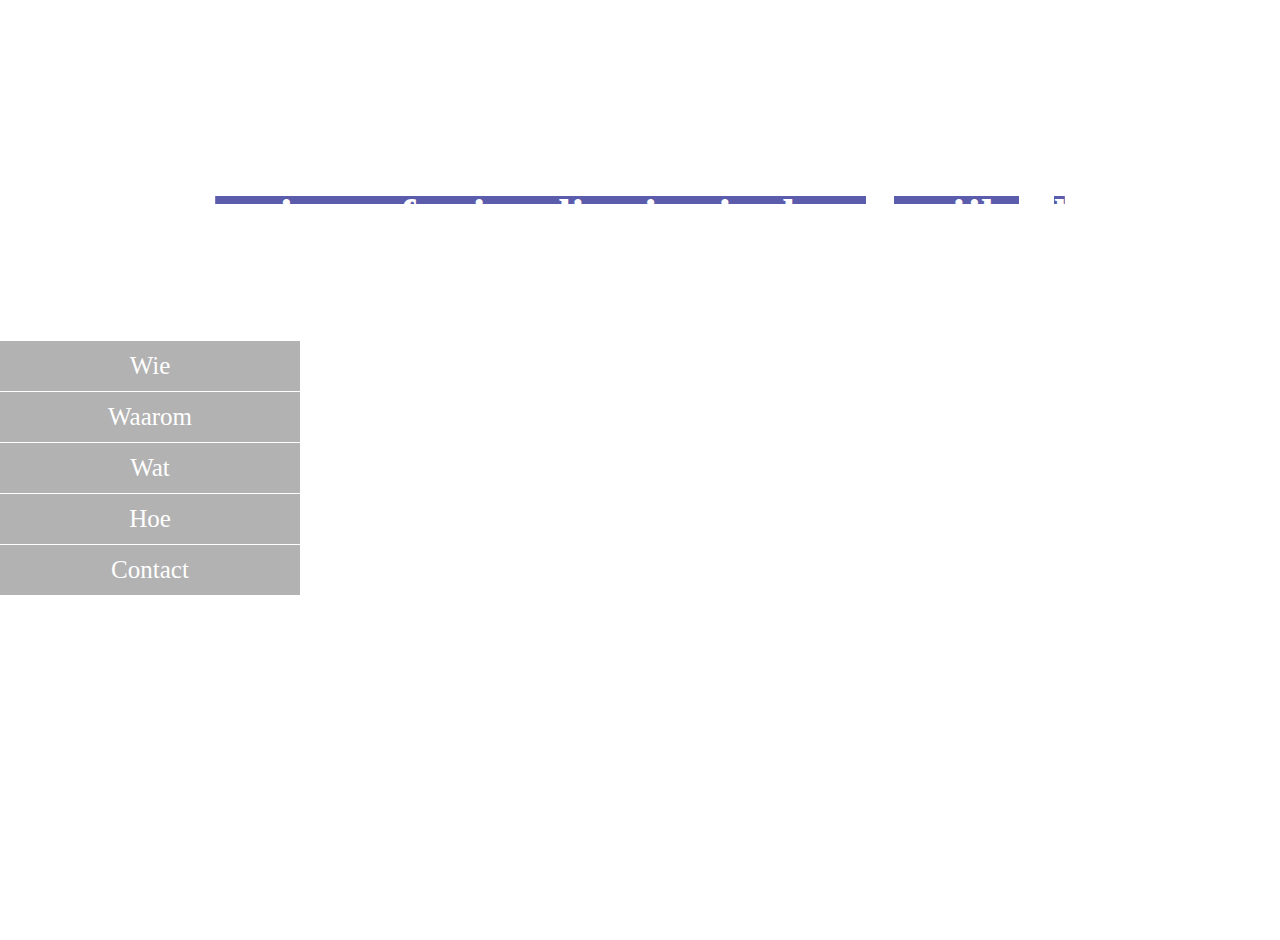
<file: index.html>
<!DOCTYPE html>
<html>

  <head>
    <meta charset='utf-8'>
    <meta http-equiv="X-UA-Compatible" content="chrome=1">
    <meta name="description" content="VanDerWerffHospitality">
    <link rel="stylesheet" type="text/css" media="all and (min-width: 1020px)" href="stylesheets/stylesheet.css" />
    <link type="text/css" rel="stylesheet" media="all and (max-width: 1020px)" href="stylesheets/handheld.css"/>

    <title>VAN DER WERFF HOSPITALITY</title>
  </head>

  <body>

    <div id="title">
      <p>
      <h1><span>Van Der Werff Hospitaly</span></h1><br>
      <br>
      <h3 id="subtitle">Specialisten in professionalisering in de gastvrijheidsbranche</h3>
      </p>
    </div>

    

    <ul class="navigation">
      <li class="nav-item"><a href="/wie">Wie</a></li>
      <li class="nav-item"><a href="/waarom">Waarom</a></li>
      <li class="nav-item"><a href="/wat">Wat</a></li>
      <li class="nav-item"><a href="/hoe">Hoe</a></li>
      <li class="nav-item"><a href="/contact">Contact</a></li>
    </ul>
</file>
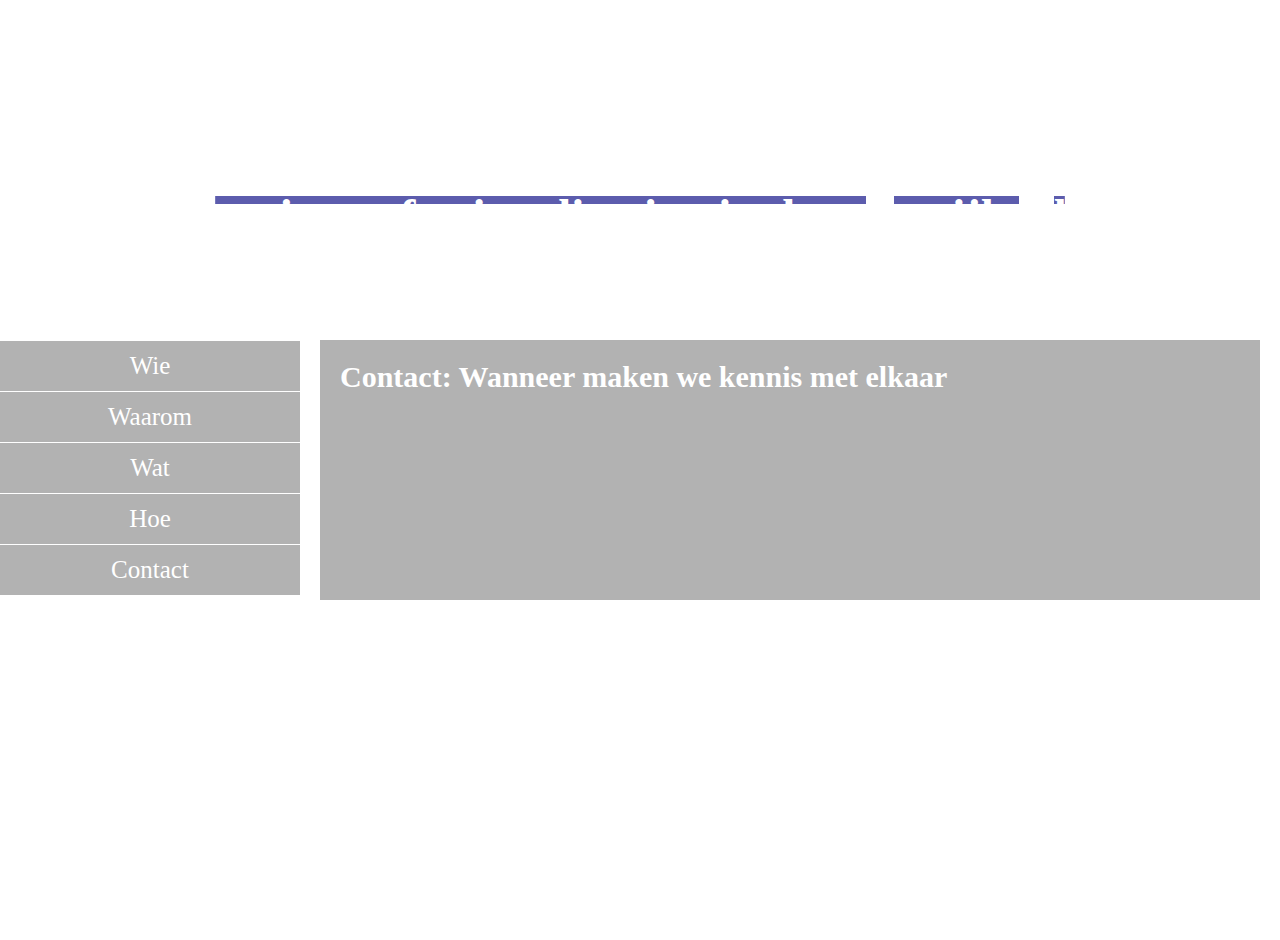
<file: contact.html>
<!DOCTYPE html>
<html>

  <head>
    <meta charset='utf-8'>
    <meta http-equiv="X-UA-Compatible" content="chrome=1">
    <meta name="description" content="VanDerWerffHospitality">

    <link rel="stylesheet" type="text/css" media="screen" href="stylesheets/stylesheet.css">

    <title>VAN DER WERFF HOSPITALITY</title>
  </head>

  <body>

    <div id="title">
      <p>
      <h1><span>Van Der Werff Hospitaly</span></h1><br>
      <br>
      <h3 id="subtitle">Specialisten in professionalisering in de gastvrijheidsbranche</h3>
      </p>
    </div>

    

    <ul class="navigation">
      <li class="nav-item"><a href="/wie">Wie</a></li>
      <li class="nav-item"><a href="/waarom">Waarom</a></li>
      <li class="nav-item"><a href="/wat">Wat</a></li>
      <li class="nav-item"><a href="/hoe">Hoe</a></li>
      <li class="nav-item"><a href="/contact">Contact</a></li>
    </ul>

 

    <div id="text">
      
      <h2>
        Contact: Wanneer maken we kennis met elkaar
      </h2>
      
    </div>
</file>
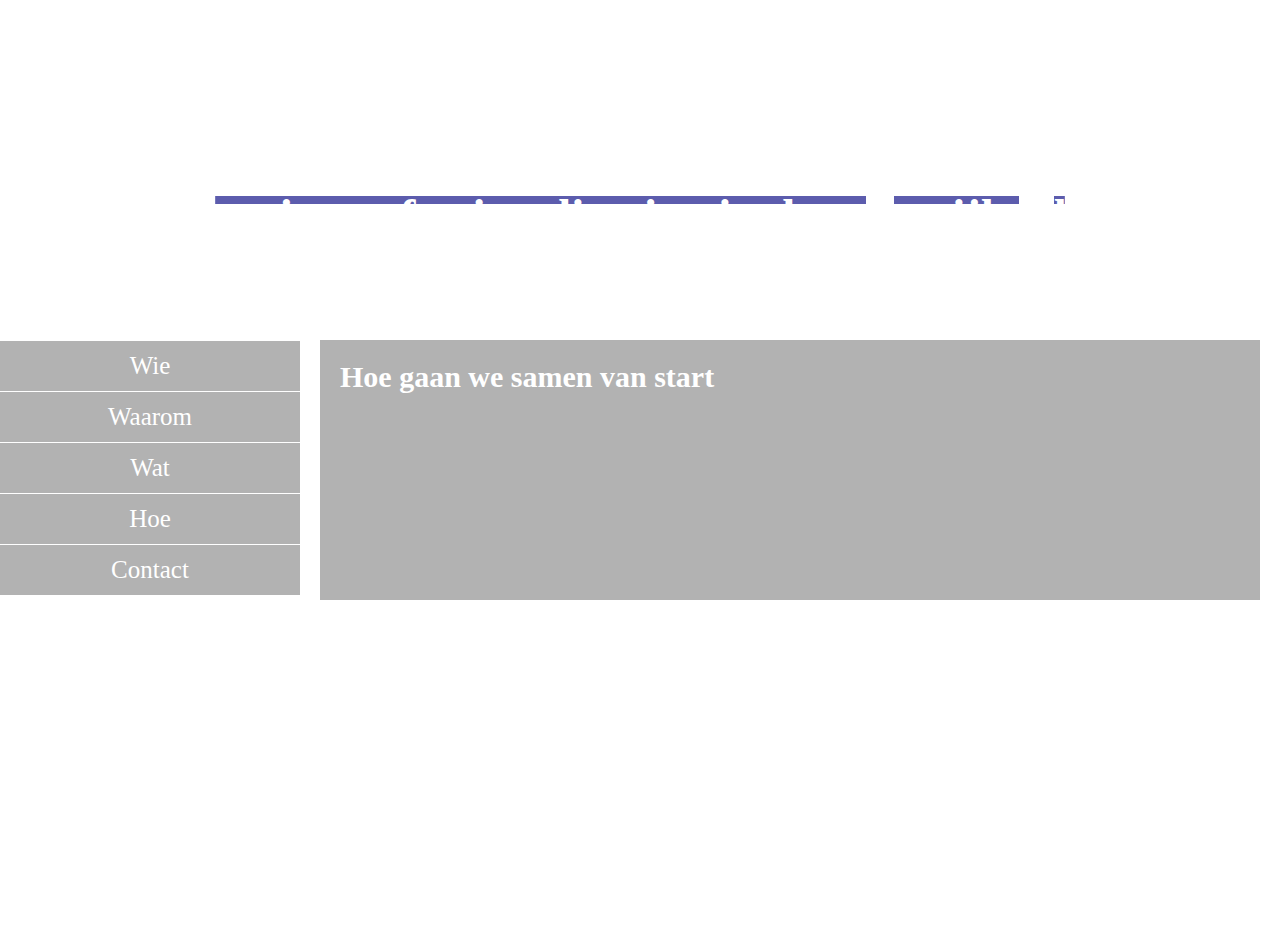
<file: hoe.html>
<!DOCTYPE html>
<html>

  <head>
    <meta charset='utf-8'>
    <meta http-equiv="X-UA-Compatible" content="chrome=1">
    <meta name="description" content="VanDerWerffHospitality">
    <link rel="stylesheet" type="text/css" media="all and (min-width: 1020px)" href="stylesheets/stylesheet.css" />
    <link type="text/css" rel="stylesheet" media="all and (max-width: 1020px)" href="stylesheets/handheld.css"/>

    <title>VAN DER WERFF HOSPITALITY</title>
  </head>

  <body>

    <div id="title">
      <p>
      <h1><span>Van Der Werff Hospitaly</span></h1><br>
      <br>
      <h3 id="subtitle">Specialisten in professionalisering in de gastvrijheidsbranche</h3>
      </p>
    </div>

    

    <ul class="navigation">
      <li class="nav-item"><a href="/wie">Wie</a></li>
      <li class="nav-item"><a href="/waarom">Waarom</a></li>
      <li class="nav-item"><a href="/wat">Wat</a></li>
      <li class="nav-item"><a href="/hoe">Hoe</a></li>
      <li class="nav-item"><a href="/contact">Contact</a></li>
    </ul>

 

    <div id="text">
      
      <h2>
        Hoe gaan we samen van start
      </h2>
      
    </div>
</file>
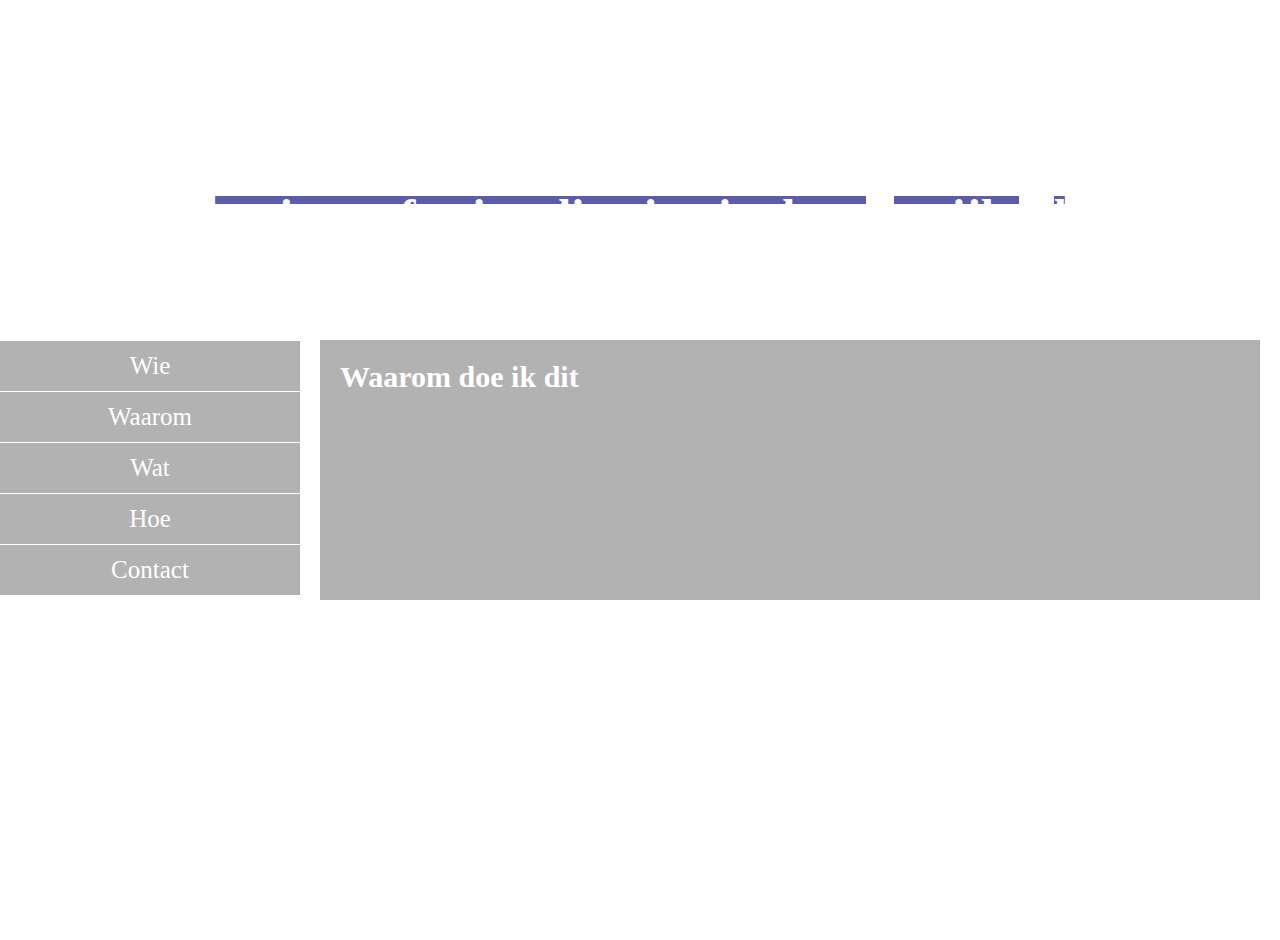
<file: waarom.html>
<!DOCTYPE html>
<html>

  <head>
    <meta charset='utf-8'>
    <meta http-equiv="X-UA-Compatible" content="chrome=1">
    <meta name="description" content="VanDerWerffHospitality">
    <link rel="stylesheet" type="text/css" media="all and (min-width: 1020px)" href="stylesheets/stylesheet.css" />
    <link type="text/css" rel="stylesheet" media="all and (max-width: 1020px)" href="stylesheets/handheld.css"/>

    <title>VAN DER WERFF HOSPITALITY</title>
  </head>

  <body>

    <div id="title">
      <p>
      <h1><span>Van Der Werff Hospitaly</span></h1><br>
      <br>
      <h3 id="subtitle">Specialisten in professionalisering in de gastvrijheidsbranche</h3>
      </p>
    </div>

    

    <ul class="navigation">
      <li class="nav-item"><a href="/wie">Wie</a></li>
      <li class="nav-item"><a href="/waarom">Waarom</a></li>
      <li class="nav-item"><a href="/wat">Wat</a></li>
      <li class="nav-item"><a href="/hoe">Hoe</a></li>
      <li class="nav-item"><a href="/contact">Contact</a></li>
    </ul>

 

    <div id="text">
      
      <h2>
        Waarom doe ik dit
      </h2>
      
    </div>
</file>
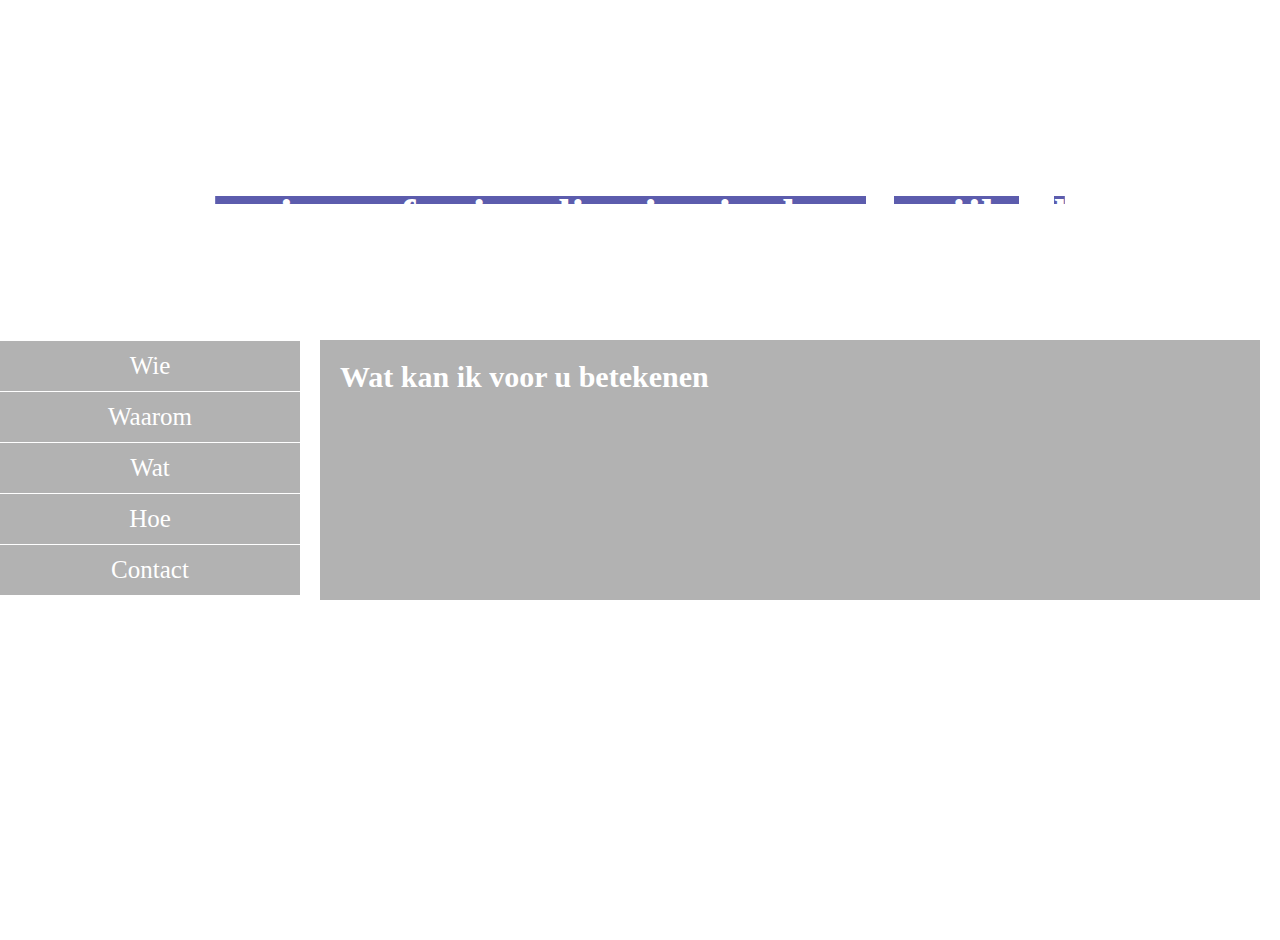
<file: wat.html>
<!DOCTYPE html>
<html>

  <head>
    <meta charset='utf-8'>
    <meta http-equiv="X-UA-Compatible" content="chrome=1">
    <meta name="description" content="VanDerWerffHospitality">
    <link rel="stylesheet" type="text/css" media="all and (min-width: 1020px)" href="stylesheets/stylesheet.css" />
    <link type="text/css" rel="stylesheet" media="all and (max-width: 1020px)" href="stylesheets/handheld.css"/>

    <title>VAN DER WERFF HOSPITALITY</title>
  </head>

  <body>

    <div id="title">
      <p>
      <h1><span>Van Der Werff Hospitaly</span></h1><br>
      <br>
      <h3 id="subtitle">Specialisten in professionalisering in de gastvrijheidsbranche</h3>
      </p>
    </div>

    

    <ul class="navigation">
      <li class="nav-item"><a href="/wie">Wie</a></li>
      <li class="nav-item"><a href="/waarom">Waarom</a></li>
      <li class="nav-item"><a href="/wat">Wat</a></li>
      <li class="nav-item"><a href="/hoe">Hoe</a></li>
      <li class="nav-item"><a href="/contact">Contact</a></li>
    </ul>

 

    <div id="text">
      
      <h2>
        Wat kan ik voor u betekenen
      </h2>
      
    </div>
</file>
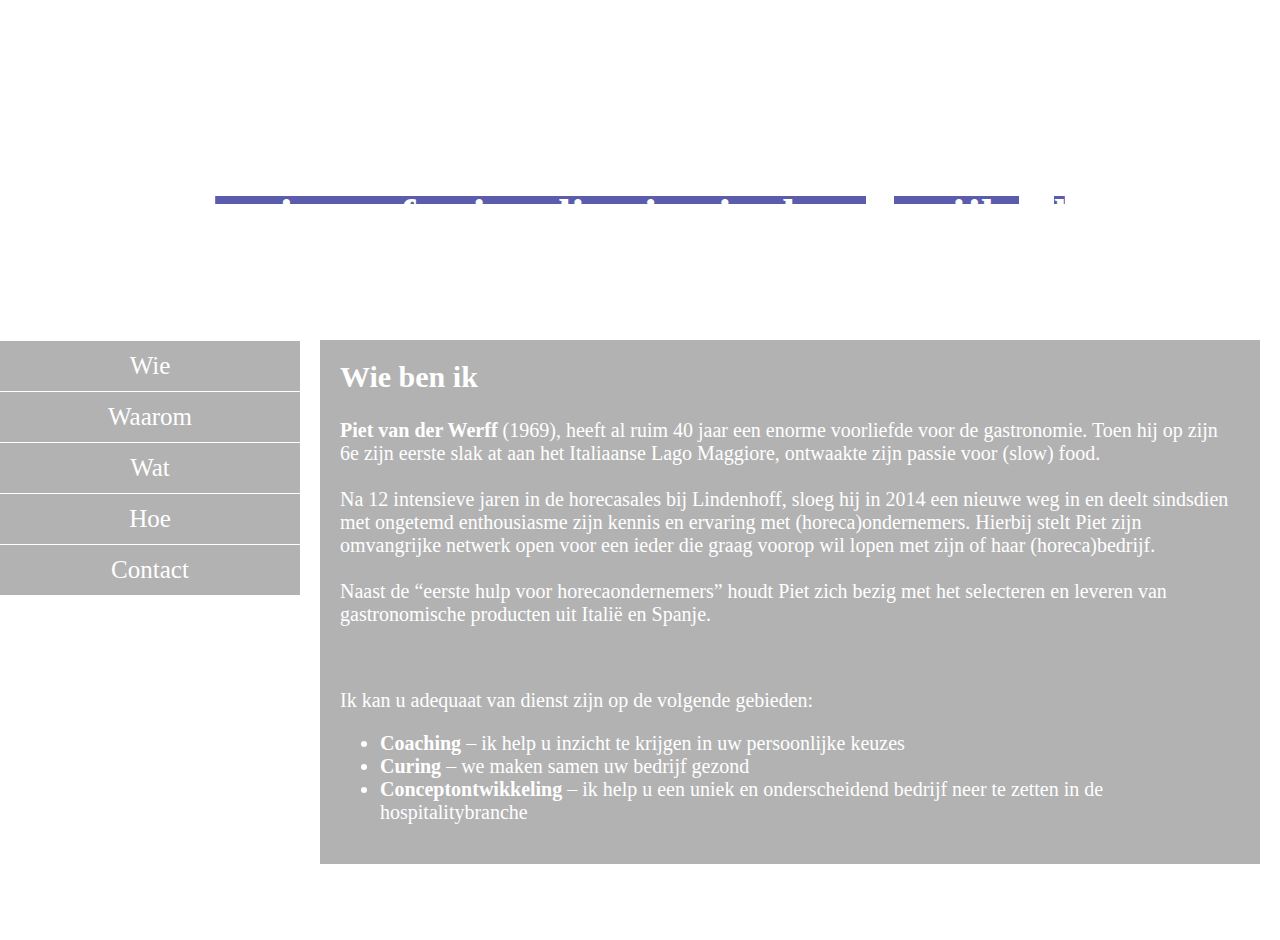
<file: wie.html>
<!DOCTYPE html>
<html>

  <head>
    <meta charset='utf-8'>
    <meta http-equiv="X-UA-Compatible" content="chrome=1">
    <meta name="description" content="VanDerWerffHospitality">
    <link rel="stylesheet" type="text/css" media="all and (min-width: 1020px)" href="stylesheets/stylesheet.css" />
    <link type="text/css" rel="stylesheet" media="all and (max-width: 1020px)" href="stylesheets/handheld.css"/>

    <title>VAN DER WERFF HOSPITALITY</title>
  </head>

  <body>

    <div id="title">
      <p>
      <h1><span>Van Der Werff Hospitaly</span></h1><br>
      <br>
      <h3 id="subtitle">Specialisten in professionalisering in de gastvrijheidsbranche</h3>
      </p>
    </div>

    

    <ul class="navigation">
      <li class="nav-item"><a href="/wie">Wie</a></li>
      <li class="nav-item"><a href="/waarom">Waarom</a></li>
      <li class="nav-item"><a href="/wat">Wat</a></li>
      <li class="nav-item"><a href="/hoe">Hoe</a></li>
      <li class="nav-item"><a href="/contact">Contact</a></li>
    </ul>

 

    <div id="text">
      

      <h2>
        Wie ben ik
      </h2>
      <p>
        <b>Piet van der Werff</b> (1969), heeft al ruim 40 jaar een enorme voorliefde voor de gastronomie. Toen hij op zijn 6e zijn eerste slak at aan het Italiaanse Lago Maggiore, ontwaakte zijn passie voor (slow) food.
        <br>
        <br>
        Na 12 intensieve jaren in de horecasales bij Lindenhoff, sloeg hij in 2014 een nieuwe weg in en deelt sindsdien met ongetemd enthousiasme zijn kennis en ervaring met (horeca)ondernemers. Hierbij stelt Piet zijn omvangrijke netwerk open voor een ieder die graag voorop wil lopen met zijn of haar (horeca)bedrijf.
        <br>
        <br>
        Naast de “eerste hulp voor horecaondernemers” houdt Piet zich bezig met het selecteren en leveren van gastronomische producten uit Italië en Spanje.
      </p>

      <br>
      

      <p>Ik kan u adequaat van dienst zijn op de volgende gebieden:
      <ul>
        <li><b>Coaching</b> –  ik help u inzicht te krijgen in uw persoonlijke keuzes</li>
        <li><b>Curing</b> – we maken samen uw bedrijf gezond</li>
        <li><b>Conceptontwikkeling</b> – ik help u een uniek en onderscheidend bedrijf neer te zetten in de hospitalitybranche</li>
      </ul>
      </p>
      
    </div>
</file>
<file: stylesheets/stylesheet.css>
html {
  height: 100%;
  width: 100%;
  margin: 0;
  background-image: url("https://raw.githubusercontent.com/niraj019/niraj019.github.io/master/3.jpeg")

}

body {
  min-height: 700px;
  min-width: 1030px;
  height: 100%;
  width: 100%;
  margin-right: 20px;
  margin-bottom: 20px;
  margin-left: 0;
  margin-top: 0;

}

#title {
  text-align: center;
  line-height: 250px;
  width: 100%;
  height: 20%;
  font-family: "English157 BT";
  font-size: 40px;

}



h1 {
  margin: 0;
  color: rgba(51,51,153,0.8);
  text-decoration: underline;


}

h2 {
  margin-top: 0;
}

#subtitle {
  margin: 0;
  padding: 0;
  width: 100%;
  position: absolute;
  top: 90px;
  color: white;
  min-width: 1030px;


}
span {
  color: white;
  text-decoration: none;
}



.navigation {
  float: left;
  width: 300px;
  height: 260px;
  padding: 0 0 0 0;
  margin: 120px 20px 0 0;
  list-style: none;

}

#text {
  overflow: hidden;
  height: auto;
  background: rgba(0,0,0,0.3);
  text-align: left;
  color: white;
  margin: 120px 20px 20px 0;
  padding: 20px;
  font-family: "Corbel";
  font-size: 20px;
  min-height: 220px;
}

.nav-item {
  height: 50px;
  margin-top: 1px;
  margin-right: 0; 
}

.nav-item a {
  margin: 0;
  color: white;
  font-family: "Corbel";
  font-size: 25px;
  font-style: bold;
  text-decoration: none;
  width: 300px;
  height: 50px;
  display: table-cell;
  vertical-align: middle;
  text-align: center;
  background: rgba(0,0,0,0.3);

}

.nav-item a:hover {
  color: white;
  background: linear-gradient(135deg, rgba(0,0,0,0.3) 15%,rgba(51,51,153,0.65) 100%);
}



/* Additional non-critical styles */



/* Micro reset 
*,*:before,*:after{-webkit-box-sizing:border-box;-moz-box-sizing:border-box;box-sizing:border-box;margin:0;padding:0;}
html, body { height: 100%; width: 100%; font-family: Helvetica, Arial, sans-serif; }*/
</file>
<file: stylesheets/handheld.css>
@font-face {
  font-family: "English157 BT"; 
  src: url("/english-157-bt.ttf");
}

html {
  height: 100%;
  width: 100%;
  margin: 0;
  padding: 0;
  background: url("https://raw.githubusercontent.com/niraj019/niraj019.github.io/master/3.jpeg") no-repeat center center fixed;
  -webkit-background-size: cover;
  -moz-background-size: cover;
  -o-background-size: cover;
  background-size: cover; 
}

body {
  padding: 10px;
  height: 100%;
  width: 100%;
}


#title {
  text-align: center;
  width: 100%;
  height: 20%;
  font-family: "English157 BT";
  font-size: 24px;

}

h1 {
  padding-top: 5%;
  margin: 0;
  color: rgba(51,51,153,0.8);
  text-decoration: underline;
}

h2 {
  margin-top: 0;
}

#subtitle {
  margin: 0;
  padding: 0;
  width: 100%;
  font-size: 20px;
  color: white;
}
span {
  color: white;
  text-decoration: none;
}



.navigation {
  list-style: none;
  padding: 0;
}

.nav-item {
  text-align: center;
  margin-top: 1px;
  height: 50px;
  width: 100%;
  background: none;
}

.nav-item a {
  display: block;
  vertical-align: middle;
  width: 100%;
  margin-left: 0;
  margin-right: 80px;
  color: white;
  font-family: "Corbel";
  font-size: 25px;
  text-decoration: none;
  height: 50px;

  background: rgba(0,0,0,0.3);
  text-align: center;

}

.nav-item a:hover {
  color: white;
  background: linear-gradient(135deg, rgba(0,0,0,0.3) 15%,rgba(51,51,153,0.65) 100%);
}


#text {

  height: auto;
  background: rgba(0,0,0,0.3);
  text-align: left;
  color: white;
  margin: 20px 20px 20px 0;
  padding: 20px;
  font-family: "Corbel";
  font-size: 20px;
  min-height: 220px;
}
</file>
